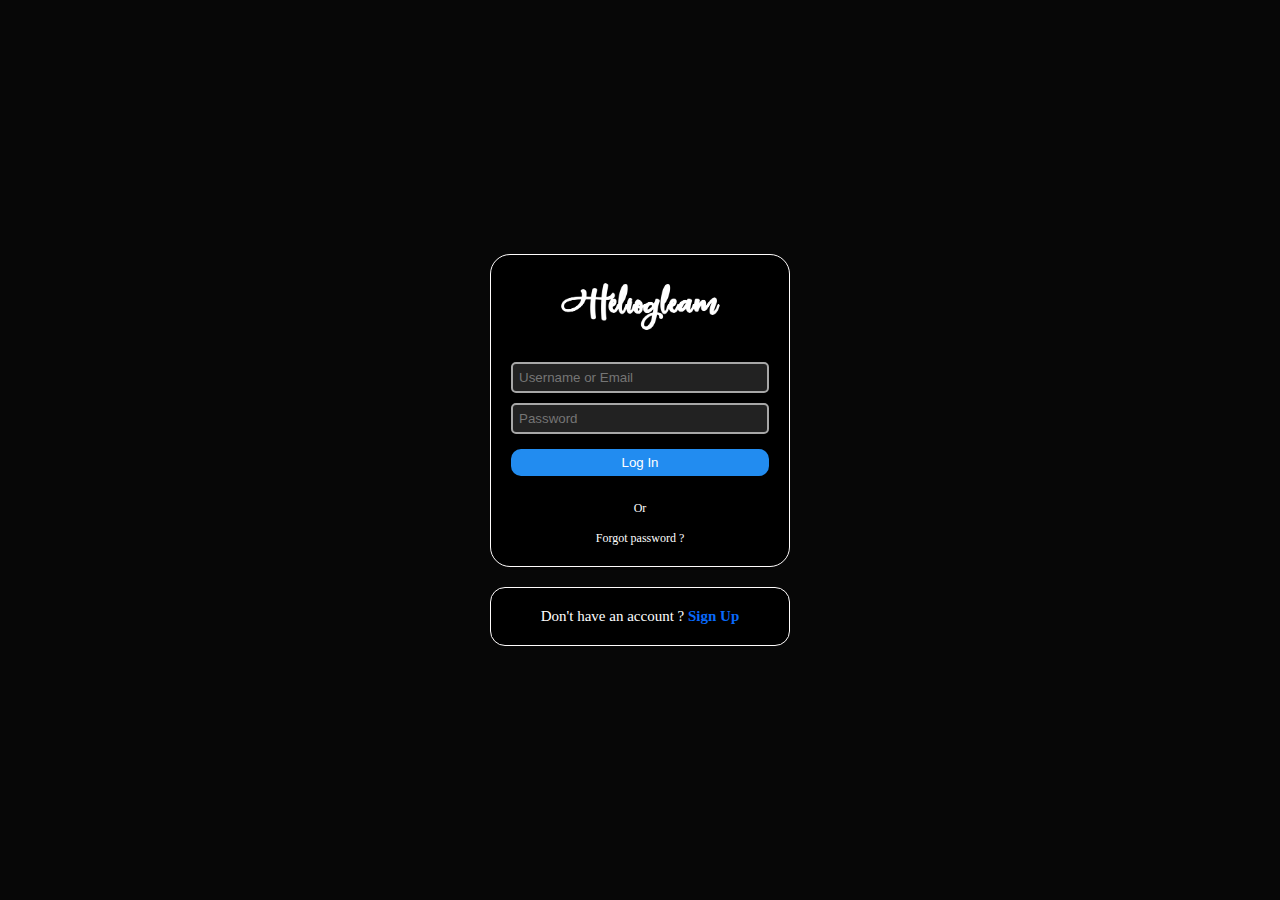
<file: index.html>
<!DOCTYPE html>
<html lang="en">

<head>
    <meta charset="UTF-8">
    <meta name="viewport" content="width=device-width, initial-scale=1.0">
    <title>Heliogleam</title>
    <link rel="stylesheet" href="style.css">
</head>

<body>

    <div class="main">
        <div class="registration_page">
            
            <img src="Heliogleam.png" alt="tanu_rajawat">
        
            <form action="" id="login">
        
                <input type="text" id="username" placeholder="Username or Email" required>
                <input type="text" id="passward" placeholder="Password" required>
                <button id="btn_login">Log In</button>
                <p id="or">Or</p>
                <a href="forget.html">Forgot password ?</a>

            </form>

        </div>

        <div class="signup">

            <p>Don't have an account ? <a href="signup.html"><b>Sign Up</b></a></p>

        </div>
    </div>


</body>

</html>
</file>
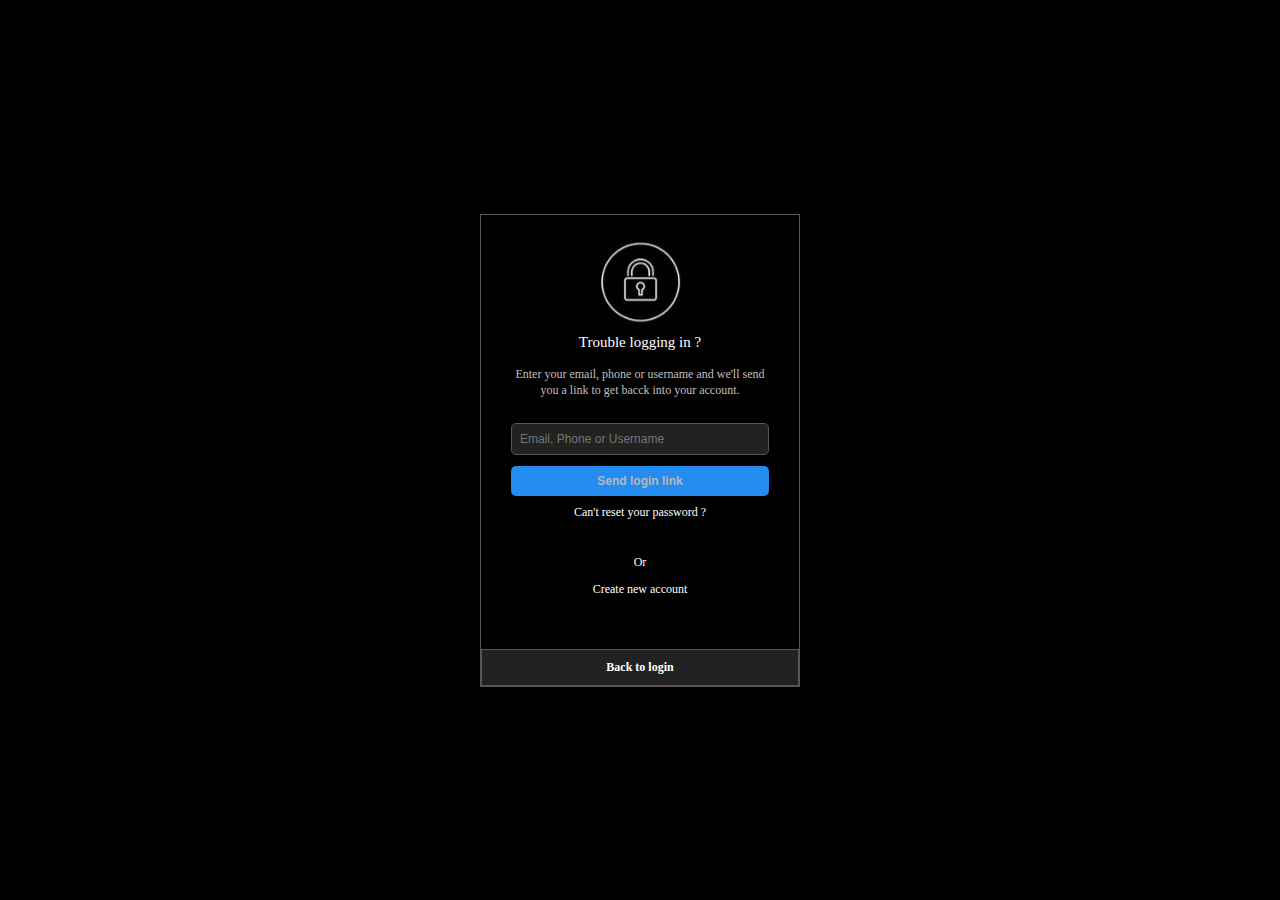
<file: forget.html>
<!DOCTYPE html>
<html lang="en">

<head>
    <meta charset="UTF-8">
    <meta name="viewport" content="width=device-width, initial-scale=1.0">
    <title>Heliogleam</title>
    <style>
        html{
            font-size: 12px;
            color: white;
        }

        *{
            margin: 0px;
            padding: 0px;
            text-decoration: none;
            box-sizing: border-box;
            list-style:none;
        }

        body{
            background-color: rgb(0, 0, 0);
            display: flex;
            justify-content: center;
            align-items: center;
            height: 100vh;
        }

        .container{
            width:320px;
            border: solid 1px rgb(92, 83, 83);
        }

        .topBox{
            text-align: center;
            padding: 15px 30px 5px 30px;
        }
        .topBox img{
            width: 100px;
        }
        #trouble{
            font-size: 15px;
        }
        #topBoxAbout{
            padding: 0px 3px;
            line-height: 16px;
            color:rgb(194, 191, 191);;
        }

        .middleBox{
            text-align: center;
            padding: 0px 30px 15px 30px;
        }

        .middleBox input{
            width: 100%;
            padding: 8px;
            margin:5px 0px;
            font-size: 12px;
            border: solid 1px rgb(92, 83, 83);
            background-color: rgb(34, 34, 34);
            color: white;
            border-radius: 5px;
        }

        .middleBox button{
            width: 100%;
            padding: 8px;
            font-size: 12px;
            margin-top: 6px;
            cursor: pointer;
            color: rgb(185, 183, 183);
            background-color: rgb(34, 140, 240);
            border-radius: 5px;
            border: 0px;
        }

        .middleBox button:hover{
            color: white;
        }

        .middleBox a{
            text-decoration: none;
            color: white;
        }

        #reset{
            margin: 9px 0px;
            cursor: pointer;
        }

        #or{
            margin-top: 35px;
        }

        #createNew{
            margin: 12px 0px;
        }

        .lowerBox{
            margin: 25px 0px 0px 0px;
        }
        .lowerBox p{
            width: 100%;
            text-align: center;
            padding: 10px 0px;
            background-color:rgb(34, 34, 34);
            border: solid 1px rgb(92, 83, 83);
        }
        .lowerBox p a{
            color: white;
        }
    </style>
</head>

<body>
    
<div>
    <div class="container">

        <div class="topBox">
            <img src="padlock.jpg" alt="privacy">
            <p id="trouble">Trouble logging in ?</p>
            <br>
            <p id="topBoxAbout">Enter your email, phone or username and we'll send you a link to get bacck into your account.</p>
            <br>
        </div>

        <div class="middleBox">
            <input type="text" placeholder="Email, Phone or Username" required>

            <br>

            <button type="submit"><b>Send login link</b></button>

            <br>
            <p id="reset"><a" href="">Can't reset your password ?</a></p>

            <p id="or">Or</p>

            <p id="createNew"><a href="signup.html">Create new account</a></p>
        </div>

        <div class="lowerBox">
            <p><a href="index.html"><b>Back to login</b></a>
        </div>

    </div>
</div>

</body>

</html>
</file>
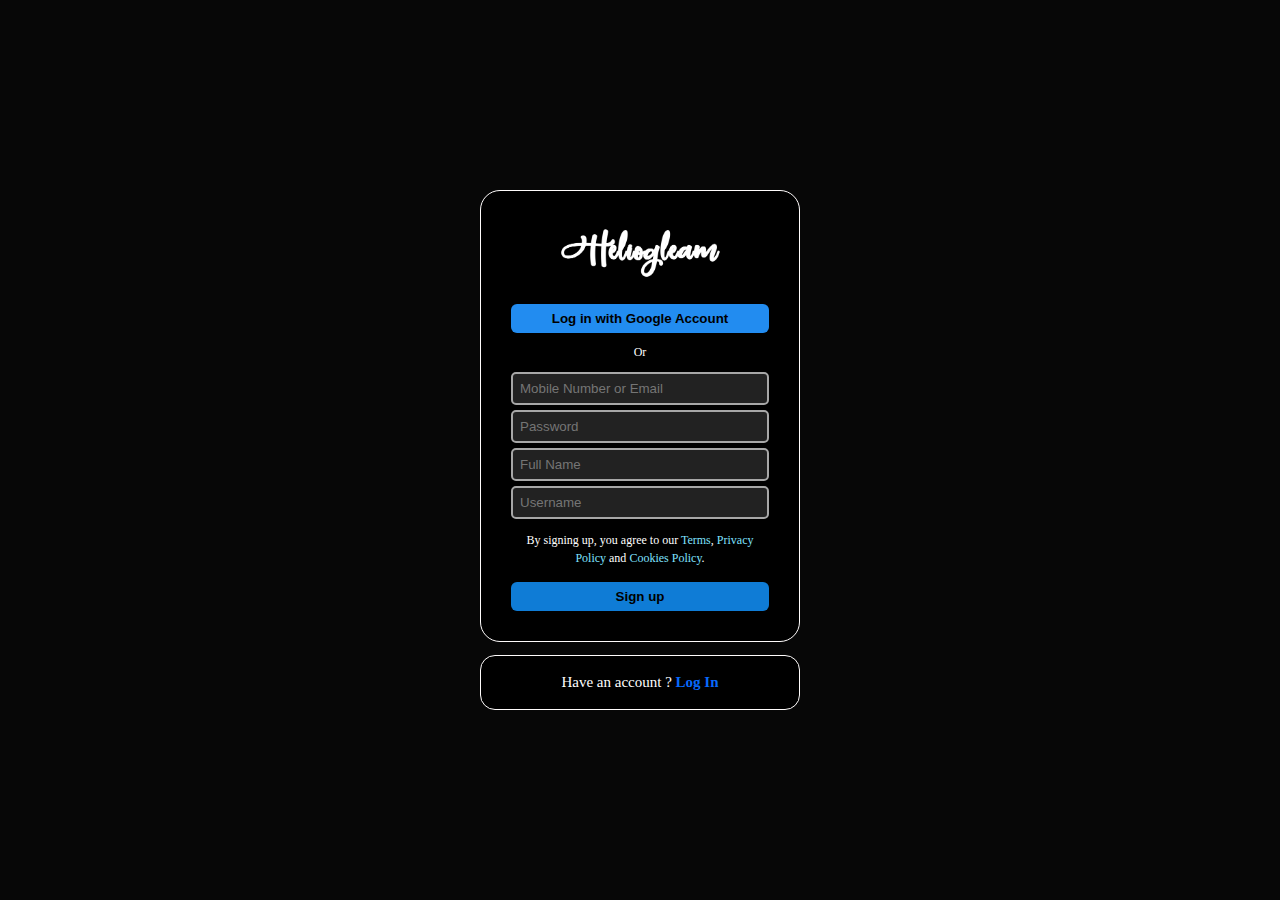
<file: signup.html>
<!DOCTYPE html>
<html lang="en">

<head>
    <meta charset="UTF-8">
    <meta name="viewport" content="width=device-width, initial-scale=1.0">
    <title>Heliogleam</title>
    <style>
        html{
            font-size: 12px;
        }

        *{
            margin: 0px;
            padding: 0px;
            text-decoration: none;
            box-sizing: border-box;
            list-style:none;
        }

        body{
            background-color: rgb(7, 7, 7);
            display: flex;
            justify-content: center;
            align-items: center;
            height: 100vh;
        }

        .SIGNUP{
            width: 320px;
        }

        #signUpPage{
            text-align: center;
            padding: 30px;
            background-color: rgb(0, 0, 0);
            border: solid 1px rgb(255, 252, 252);
            border-radius: 20px;
        }

        #signUpPage img{
            width: 175px;
            margin-bottom: 15px;
        }

        #loginBtn{
            padding: 7px;
            width:100%;
            cursor: pointer;
            border-radius: 6px;
            background-color: rgb(34, 140, 240);
            border: 0px;
        }
        #loginBtn:hover{
            background-color: rgb(67, 158, 243);
            color: white;
        }

        #signupOr{
            color: white;
            margin: 12px 0px;
        }

        input{
            width: 100%;
            padding: 7px;
            margin-bottom: 5px;
            border: solid 2px rgb(167, 167, 167);
            background-color: rgb(34, 34, 34);
            color: white;
            border-radius: 5px;
        }

        #signAbout{
            text-decoration: none;
            color: white;
            margin: 7px 0px 5px 0px;
            line-height: 18px;
        }

        #signAbout a{
            color: rgb(127, 225, 255);
        }

        #signupBtn{
            width:100%;
            padding:7px;
            margin: 10px 0px 0px 0px;
            cursor: pointer;
            background-color: rgb(15, 124, 214);
            border-radius: 6px;
            border: 0px;
        }
        #signupBtn:hover{
            background-color: rgb(67, 158, 243);
            color: white;
        }

        #logIn{
            text-decoration: none;
            color: white;
        }

        #logIn{
            text-align: center;
            padding: 18px;
            margin-top:13px;
            background-color: rgb(0, 0, 0);
            border: solid 1px rgb(255, 252, 252);
            border-radius: 15px;
        }
        #logIn p{
            font-size: 15px;
        }

        #logIn a{
            color: rgb(8, 105, 250);
            cursor: pointer;
        }

    </style>
</head>

<body>

    <div class="SIGNUP">

        <div id="signUpPage">
            <img src="Heliogleam.png" alt="tanu_rajawat">
            
            <button id="loginBtn"><b>Log in with Google Account</b></button>
            
            <p id="signupOr">Or</p>

            <input type="text" placeholder="Mobile Number or Email" required>
            <input type="text" placeholder="Password" required>
            <input type="text" placeholder="Full Name" required>
            <input type="text" placeholder="Username" required> <br>

            <p id="signAbout">By signing up, you agree to our <a href="">Terms</a>, <a href="">Privacy Policy</a> and <a href="">Cookies Policy</a>.</p>

            <button id="signupBtn"><b>Sign up</b></button>
        </div>

        <div id="logIn">
            <p>Have an account ? <a href="index.html"> <b>Log In</b></a></p>
        </div>

    </div>
    

</body>

</html>
</file>
<file: style.css>
html{
    font-size: 12px;
}

*{
    margin: 0px;
    padding: 0px;
    text-decoration: none;
    box-sizing: border-box;
    list-style:none;
}

body{
    background-color: rgb(7, 7, 7);
    display: flex;
    justify-content: center;
    align-items: center;
    height: 100vh;
}

.main{
    width: 300px;
}
.registration_page{
    
    text-align: center;
    
    padding: 20px;
    background-color: rgb(0, 0, 0);
    border: solid 1px rgb(255, 252, 252);
    border-radius: 20px;
}

input{
    width: 100%;
    padding: 6px;
    margin:5px 0px;
    border: solid 2px rgb(167, 167, 167);
    background-color: rgb(34, 34, 34);
    color: white;
    border-radius: 5px;
}
#btn_login{
    width: 100%;
    padding: 6px;
    margin-top: 10px;
    cursor: pointer;
    color: white;
    background-color: rgb(34, 140, 240);
    border-radius: 10px;
    border: 0px;
}

#btn_login:hover{
    background-color: rgb(95, 171, 241);
}

#or{
    margin: 25px 0px 15px 0px;
    color: white;
}

.registration_page img{
    width: 175px;
    margin-bottom: 15px;
}

#login a{
    color: white;
}

.signup{
    
    text-align: center;
    padding: 20px;
    margin-top:20px;
    background-color: rgb(0, 0, 0);
    border: solid 1px rgb(255, 252, 252);
    border-radius: 15px;
}

.signup p{
    color: white;
    font-size: 15px;
}

.signup a{
    color: rgb(8,105,250);
}
</file>
